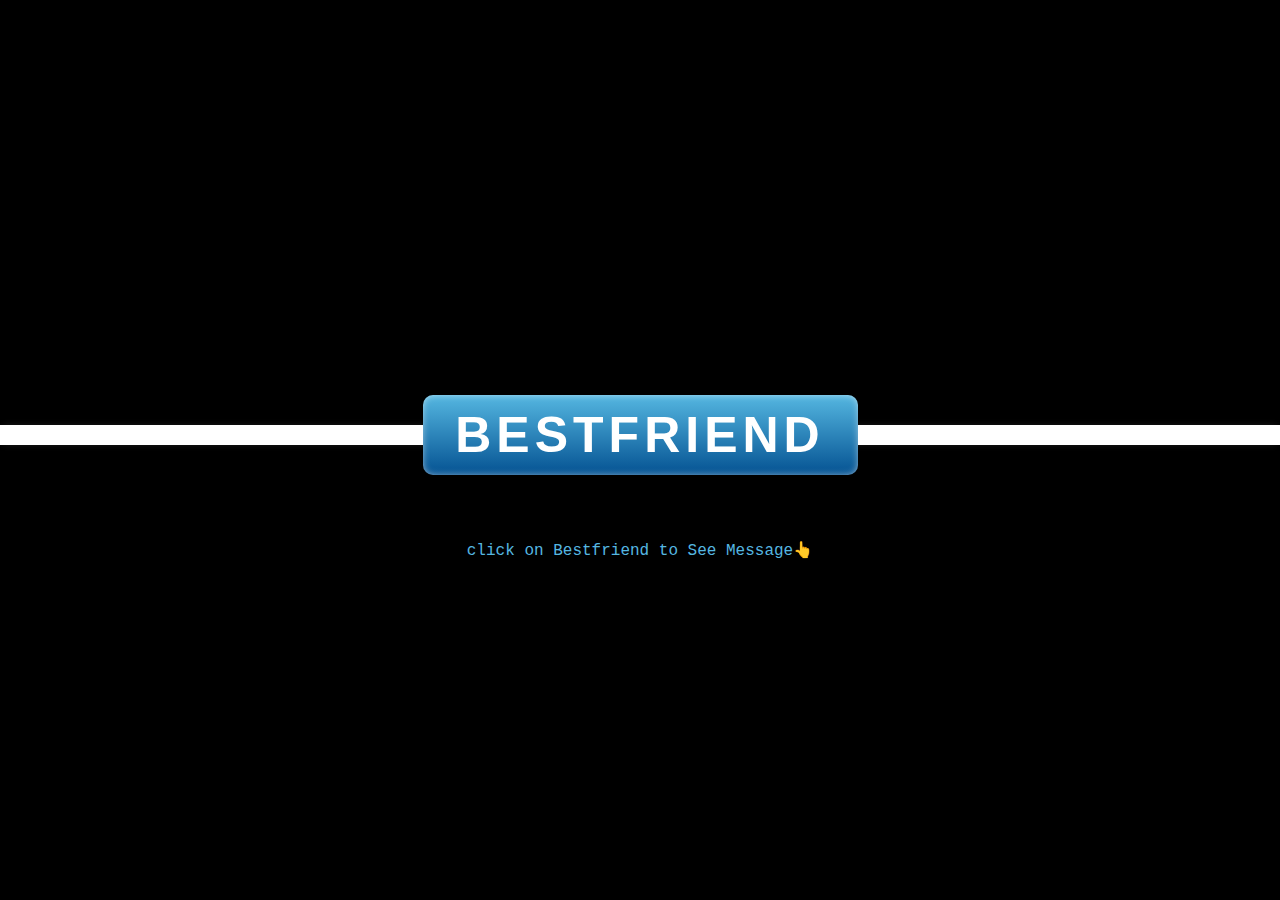
<file: index.html>
<!DOCTYPE html>
<html lang="en">
  <head>
    <meta charset="UTF-8" />
    <meta name="viewport" content="width=device-width, initial-scale=1.0" />
    <title>untoldcoding</title>
    <link rel="stylesheet" href="untoldcoding.css" />
  </head>
  <body>
    <div class="container">
      <p>click on Bestfriend to See Message👆</p>
      <div class="ribbon"></div>
      <div class="tag">
        <a href="book.html">Bestfriend</a>
      </div>
    </div>
  </body>
</html>
</file>
<file: untoldcoding.css>
* {
    margin: 0;
    padding: 0;
  }
  
  .container {
    height: 100vh;
    width: 100vw;
    background: #000000;
    display: flex;
    justify-content: center;
    align-items: center;
    flex-direction: column;
    position: relative;
    color: white;
  }
  
  .tag {
    height: 80px;
    width: 435px;
    background: linear-gradient(rgb(85, 183, 225), rgb(4, 82, 146));
    border-radius: 10px;
    color: #ffffff;
    font-family: helvetica;
    line-height: 80px;
    text-align: center;
    font-weight: 900;
    font-size: 50px;
    letter-spacing: 5px;
    text-transform: uppercase;
    margin-top: -50px;
    box-shadow: 0 0 10px -3px #ffffff inset;
  }
  /*.tag:after {
    content: "Bestfriend";
  }
  */
  .container .tag :hover {
    color: rgb(247, 247, 62);
  }
  .ribbon {
    width: 100%;
    height: 20px;
    background: rgb(255, 255, 255);
    box-shadow: 0 0 10px -3px #333;
  }
  .tag a {
    color: white;
    text-decoration: none;
  }
  p {
    position: absolute;
    color: rgb(85, 183, 225);
    top: 60%;
    font-family: "Courier New", Courier, monospace;
    font-weight: 500;
  }
</file>
